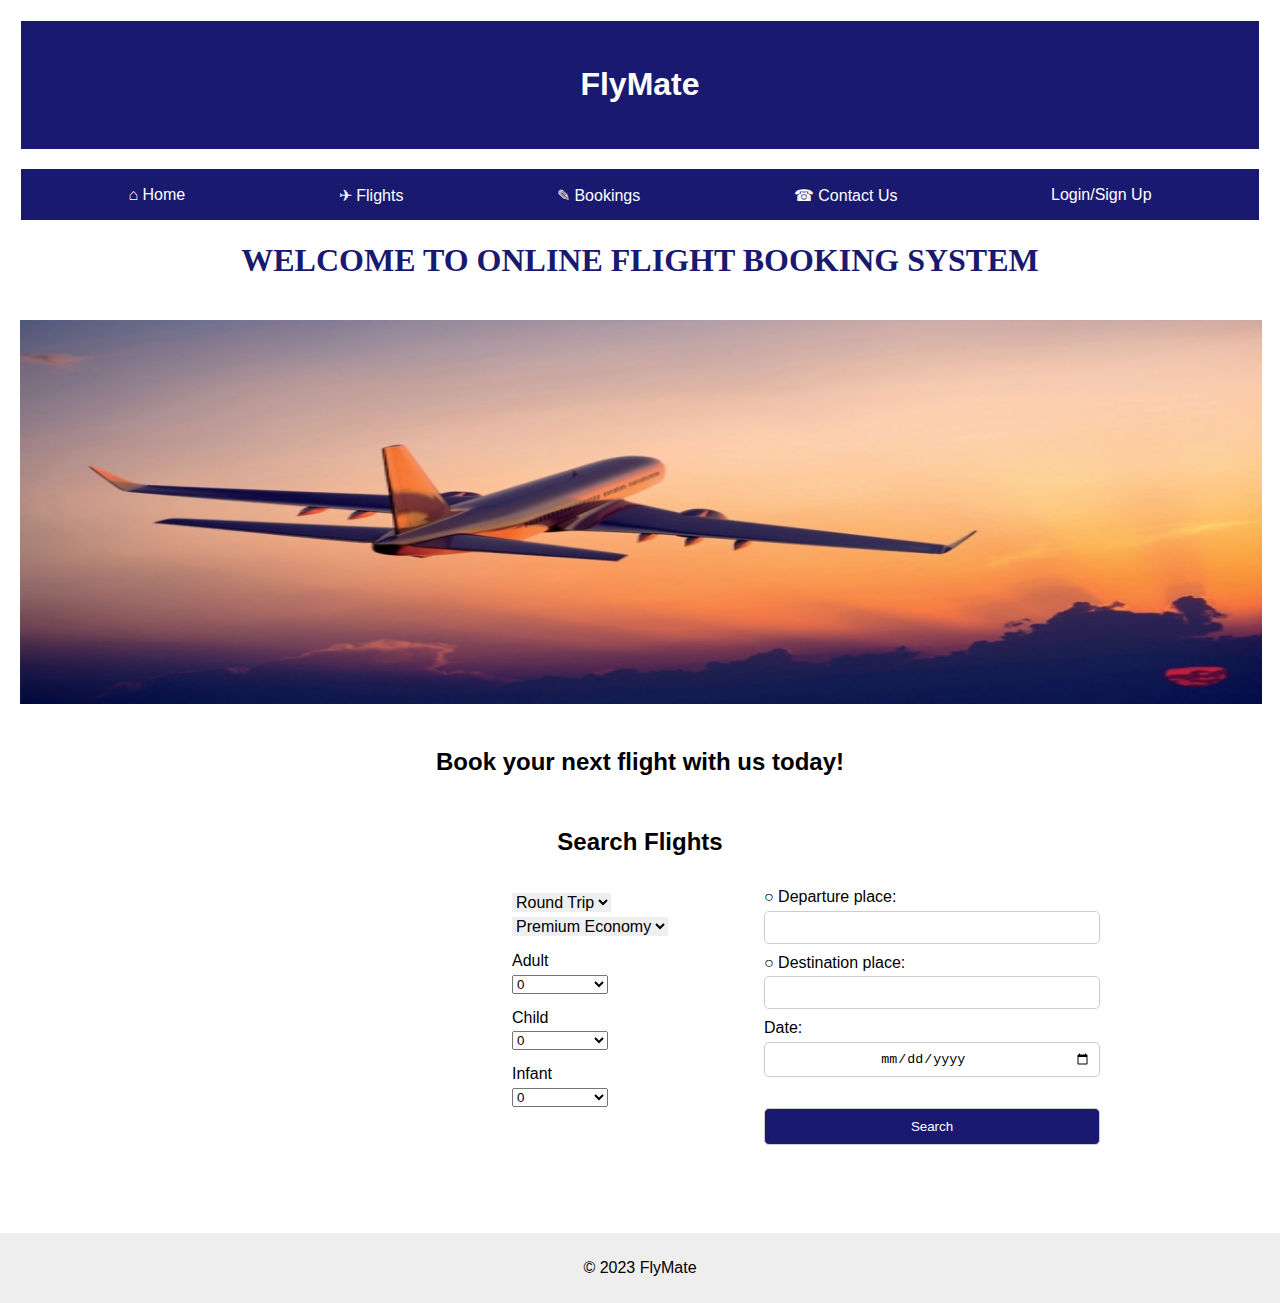
<file: index.html>
<!DOCTYPE html>
<html lang="en">
<head>
	<meta charset="UTF-8">
	<title>FlyMate</title>
	<link rel="stylesheet" href="style2.css">
</head>
<body>
	<header>
		<h1>FlyMate</h1>
	</header>
	<div class="container">
		<ul>
			<li><a class="item" href="home.html" target="_self">&#8962; Home</a></li>
			<li><a class="item" href="flight.html" target="_self">&#9992; Flights</a></li>
			<li><a class="item" href="booking.html" target="_self">&#9998; Bookings</a></li>
			<li><a class="item" href="contact.html">&#9742; Contact Us</a></li>
      			<li><a class="item" href="login.html">Login/Sign Up</a></li>
		</ul>
	</div>
  <div class="quote">
    <h1>WELCOME TO ONLINE FLIGHT BOOKING SYSTEM</h1>
  </div>
  <img src="airplane.jpeg" alt="airplane" class="airplane"/>
  <main>
		<section class="hero">
			<h2>Book your next flight with us today!</h2>
		</section>
		<section class="search">
			<h2 class="search-flight">Search Flights</h2>
    <div class="dropdown">
			<form action="#" method="get">
				<label for="trip"></label>
				<select name="trip" id="trip">
					<option value="Round-Trip">Round Trip</option>
  				<option value="One-way">One way</option>
				</select>
				<label for="class"></label>
				<select name="class" id="class">
					<option value="Premium-Economy">Premium Economy</option>
					<option value="Economy">Economy</option>
  				<option value="Business">Business</option>
					<option value="First-class">First class</option>
				</select>
        <label for="adult"> Adult </label>
				<select name="adult" id="adult">
          <option value="0">0</option>
					<option value="1">1</option>
  				<option value="2">2</option>
					<option value="3">3</option>
          <option value="4">4</option>
          <option value="5">5</option>
          <option value="6">6</option>
				</select>
        <label for="child"> Child </label>
				<select name="child" id="child">
          <option value="0">0</option>
					<option value="1">1</option>
  				<option value="2">2</option>
					<option value="3">3</option>
          <option value="4">4</option>
          <option value="5">5</option>
          <option value="6">6</option>
				</select>
        <label for="infant"> Infant </label>
				<select name="infant" id="infant">
          <option value="0">0</option>
					<option value="1">1</option>
				</select>
      </form>
      </div>
      <div class="details">
      <form>
				<label for="departure"> &#9675; Departure place:</label>
				<input type="text" name="departure" id="departure">
				<label for="destination">&#9675; Destination place:</label>
				<input type="text" name="destination" id="destination">
				<label for="date">Date:</label>
				<input type="date" name="date" id="date">
				<input type="submit" value="Search">
			</form>
      </div>
		</section>
	</div>
	</main>
	<footer>
		<p>&copy; 2023 FlyMate</p>
	</footer>
</body>
</html>
</file>
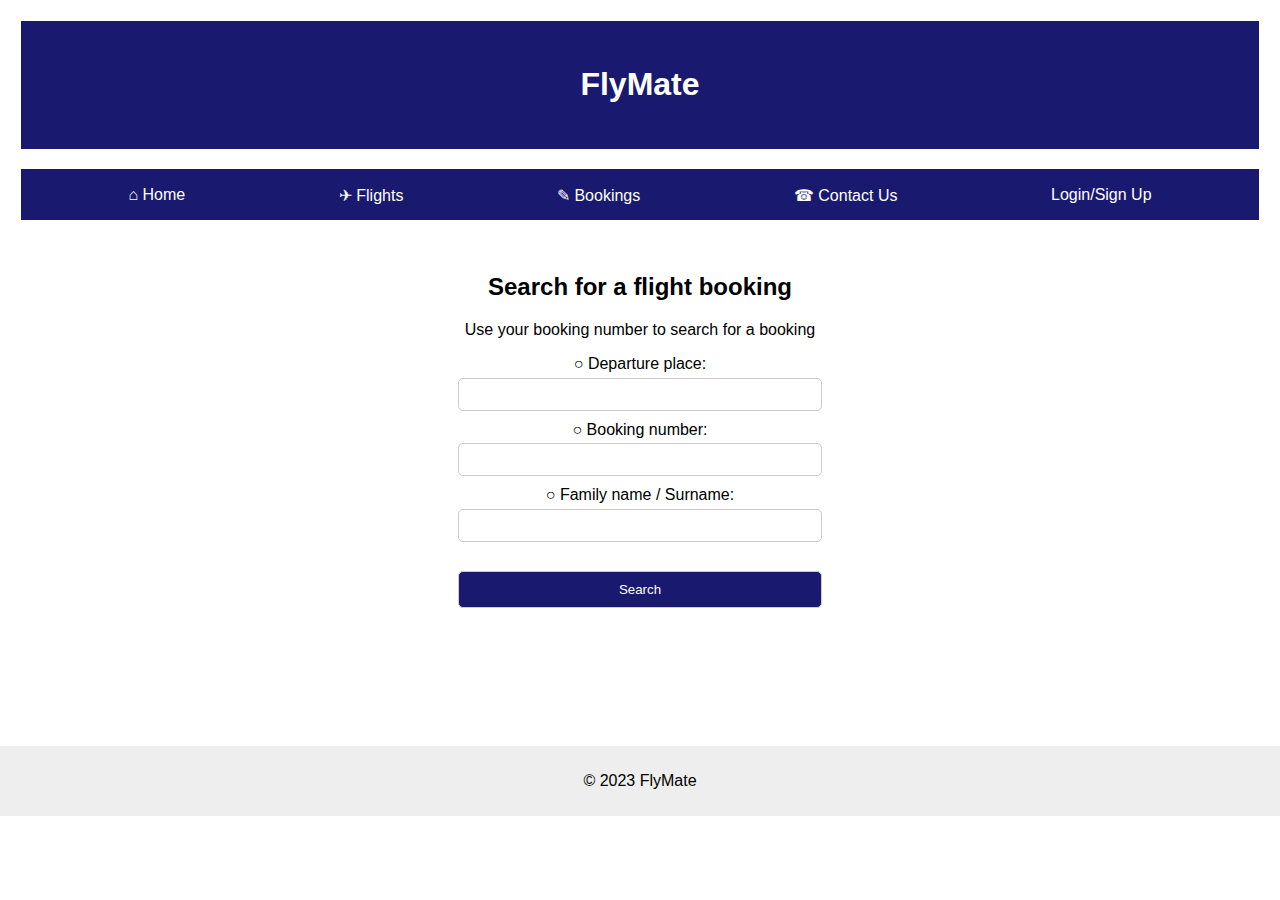
<file: booking.html>
<!DOCTYPE html>
<html lang="en">
<head>
	<meta charset="UTF-8">
	<title>FlyMate</title>
	<link rel="stylesheet" href="style2.css">
</head>
<body>
	<header>
		<h1>FlyMate</h1>
	</header>
	<div class="container">
		<ul>
			<li><a class="item" href="home.html" target="_self">&#8962; Home</a></li>
			<li><a class="item" href="flight.html" target="_self">&#9992; Flights</a></li>
			<li><a class="item" href="booking.html">&#9998; Bookings</a></li>
			<li><a class="item" href="contact.html">&#9742; Contact Us</a></li>
      			<li><a class="item" href="login.html">Login/Sign Up</a></li>
		</ul>
	</div>
  <main>
    <section class="book">
      <h2 class="booking-search">Search for a flight booking</h2>
      <p>Use your booking number to search for a booking</p>
    <div class=" booking-details">
    <form>
      <label for="departure"> &#9675; Departure place:</label>
			<input type="text" name="departure" id="departure">
			<label for="booking-id">&#9675; Booking number:</label>
			<input type="text" name="booking-id" id="booking-id">
      <label for="surname"> &#9675; Family name / Surname:</label>
			<input type="text" name="surname" id="surname">
      <input type="submit" value="Search">
    </form>
    </div>
  </section>
</div>
</main>
<footer>
  <p>&copy; 2023 FlyMate</p>
</footer>
</body>
</html>
</file>
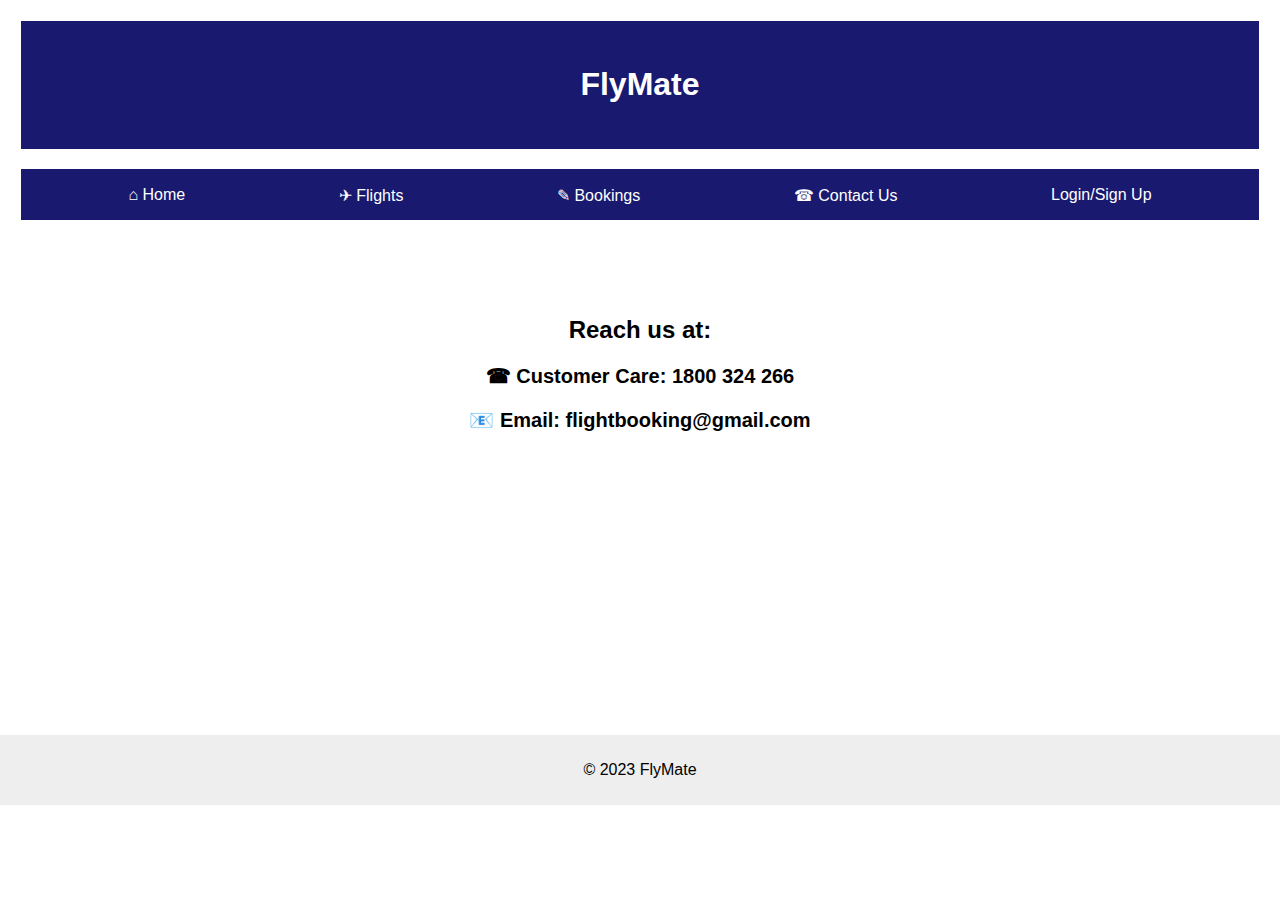
<file: contact.html>
<!DOCTYPE html>
<html lang="en">
<head>
	<meta charset="UTF-8">
	<title>FlyMate</title>
	<link rel="stylesheet" href="style2.css">
</head>
<body>
	<header>
		<h1>FlyMate</h1>
	</header>
	<div class="container">
		<ul>
			<li><a class="item" href="home.html" target="_self">&#8962; Home</a></li>
			<li><a class="item" href="flight.html" target="_self">&#9992; Flights</a></li>
			<li><a class="item" href="booking.html" target="_self">&#9998; Bookings</a></li>
			<li><a class="item" href="contact.html">&#9742; Contact Us</a></li>
      			<li><a class="item" href="login.html">Login/Sign Up</a></li>
		</ul>
	</div>
  <div class="contact">
    <h2 class="contact-head">Reach us at:</h2>
    <p>&#9742; Customer Care: 1800 324 266</p>
    <p>&#128231; Email: flightbooking@gmail.com</p>
  </div>
<footer>
  <p>&copy; 2023 FlyMate</p>
</footer>
</body>
</html>
</file>
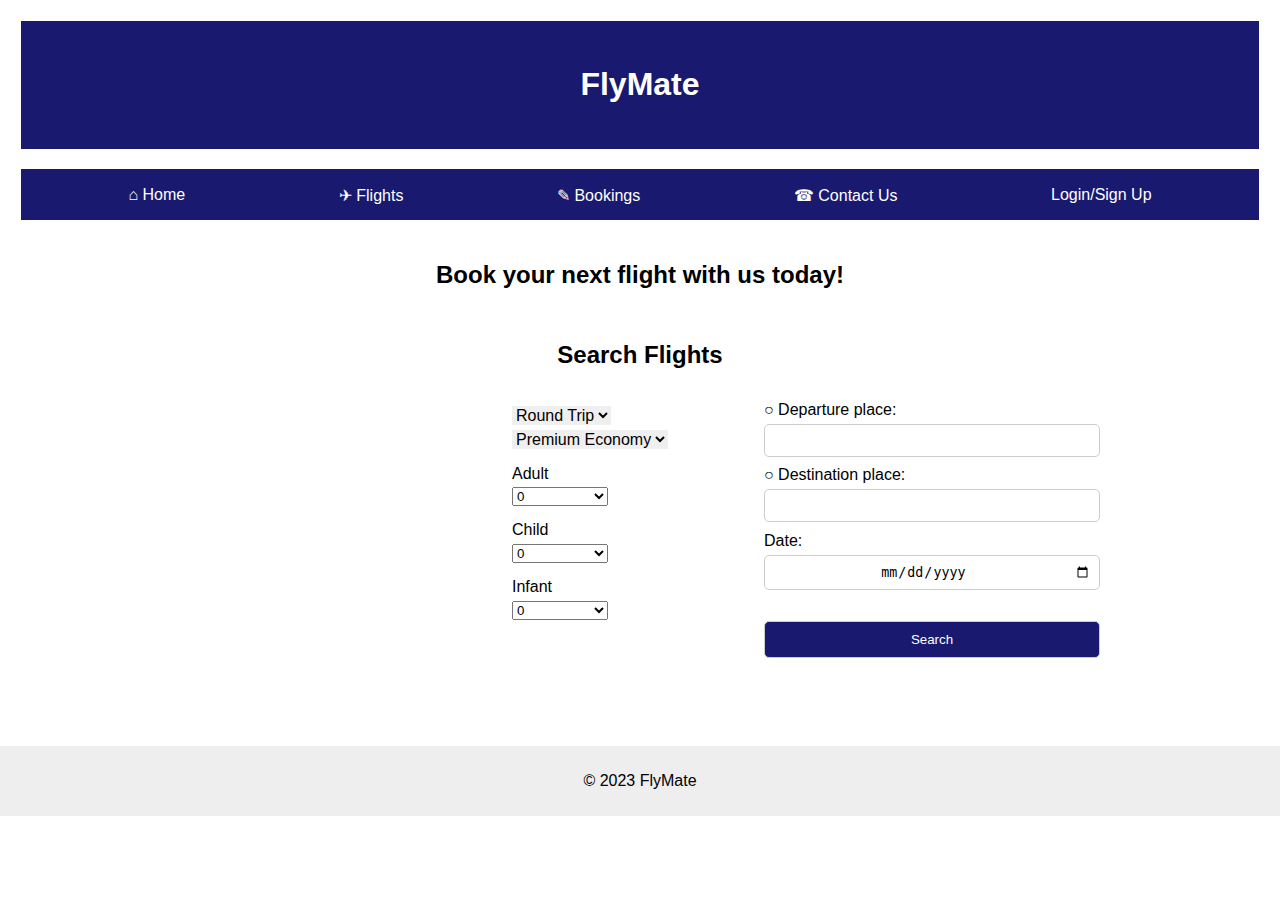
<file: flight.html>
<!DOCTYPE html>
<html lang="en">
<head>
	<meta charset="UTF-8">
	<title>FlyMate</title>
	<link rel="stylesheet" href="style2.css">
</head>
<body>
	<header>
		<h1>FlyMate</h1>
	</header>
	<div class="container">
		<ul>
			<li><a class="item" href="home.html" target="_self">&#8962; Home</a></li>
			<li><a class="item" href="flight.html" target="_self">&#9992; Flights</a></li>
			<li><a class="item" href="booking.html" target="_self">&#9998; Bookings</a></li>
			<li><a class="item" href="contact.html">&#9742; Contact Us</a></li>
      			<li><a class="item" href="login.html">Login/Sign Up</a></li>
		</ul>
	</div>
  <main>
		<section class="hero">
			<h2>Book your next flight with us today!</h2>
		</section>
		<section class="search">
			<h2 class="search-flight">Search Flights</h2>
    <div class="dropdown">
			<form action="#" method="get">
				<label for="trip"></label>
				<select name="trip" id="trip">
					<option value="Round-Trip">Round Trip</option>
  				<option value="One-way">One way</option>
				</select>
				<label for="class"></label>
				<select name="class" id="class">
					<option value="Premium-Economy">Premium Economy</option>
					<option value="Economy">Economy</option>
  				<option value="Business">Business</option>
					<option value="First-class">First class</option>
				</select>
        <label for="adult"> Adult </label>
				<select name="adult" id="adult">
          <option value="0">0</option>
					<option value="1">1</option>
  				<option value="2">2</option>
					<option value="3">3</option>
          <option value="4">4</option>
          <option value="5">5</option>
          <option value="6">6</option>
				</select>
        <label for="child"> Child </label>
				<select name="child" id="child">
          <option value="0">0</option>
					<option value="1">1</option>
  				<option value="2">2</option>
					<option value="3">3</option>
          <option value="4">4</option>
          <option value="5">5</option>
          <option value="6">6</option>
				</select>
        <label for="infant"> Infant </label>
				<select name="infant" id="infant">
          <option value="0">0</option>
					<option value="1">1</option>
				</select>
      </form>
      </div>
      <div class="details">
      <form>
				<label for="departure"> &#9675; Departure place:</label>
				<input type="text" name="departure" id="departure">
				<label for="destination">&#9675; Destination place:</label>
				<input type="text" name="destination" id="destination">
				<label for="date">Date:</label>
				<input type="date" name="date" id="date">
				<input type="submit" value="Search">
			</form>
      </div>
		</section>
	</div>
	</main>
	<footer>
		<p>&copy; 2023 FlyMate</p>
	</footer>
</body>
</html>
</file>
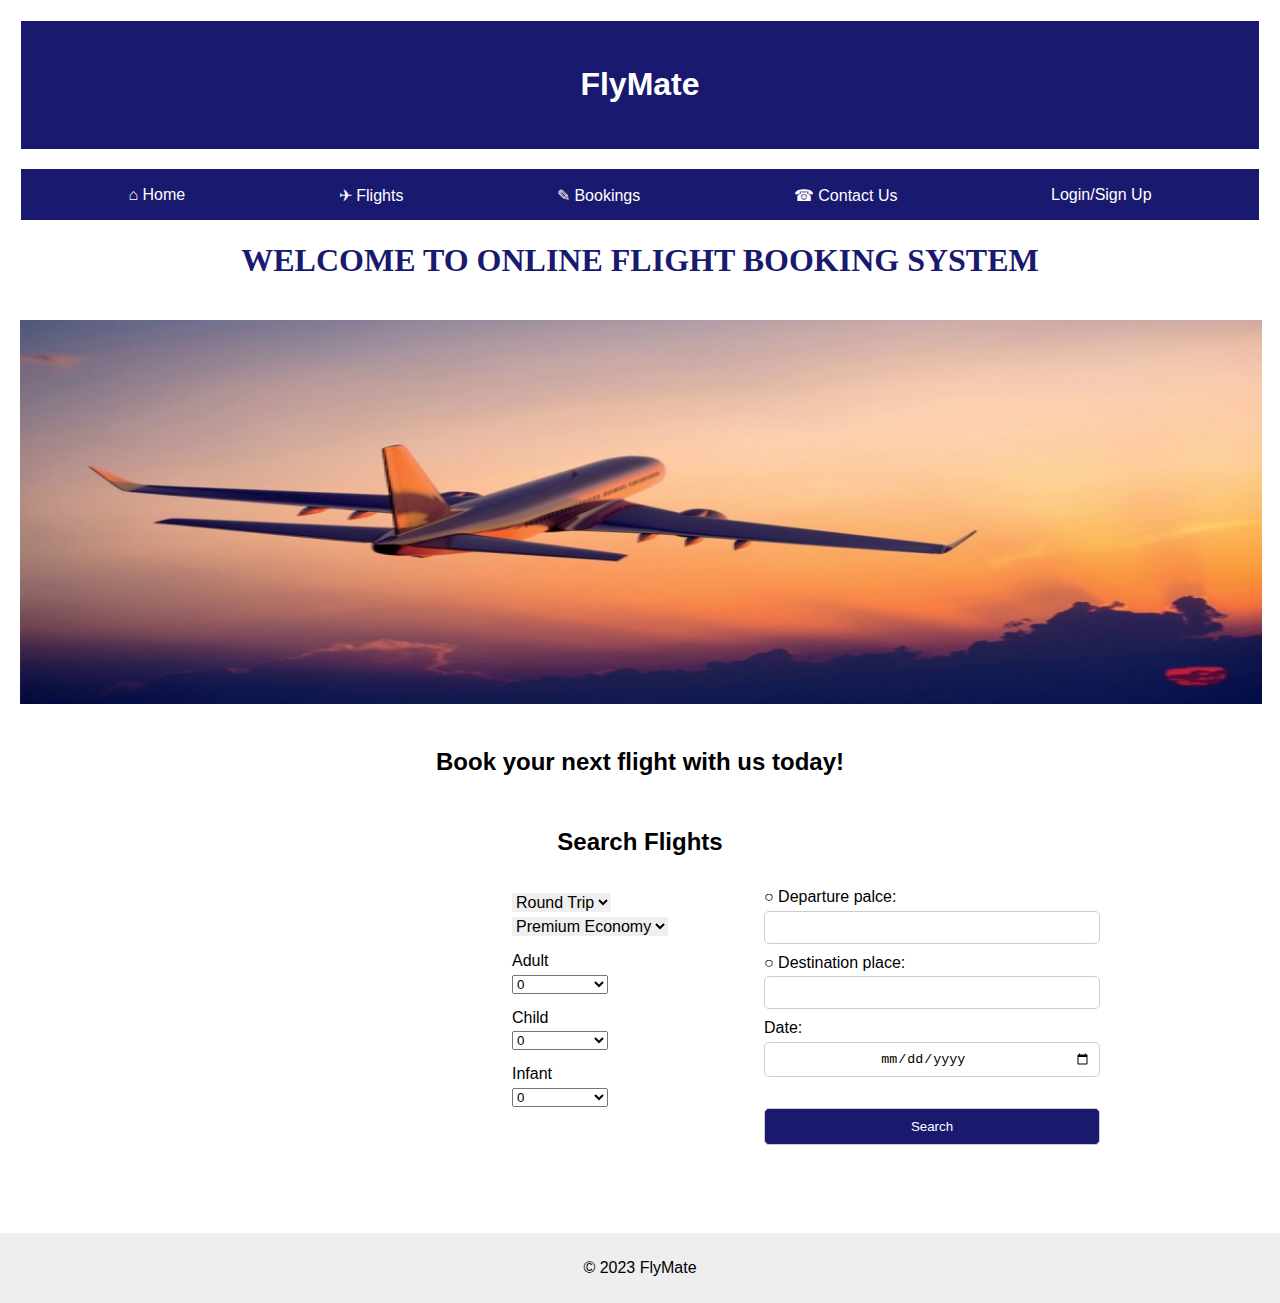
<file: home.html>
<!DOCTYPE html>
<html lang="en">
<head>
	<meta charset="UTF-8">
	<title>FlyMate</title>
	<link rel="stylesheet" href="style2.css">
</head>
<body>
	<header>
		<h1>FlyMate</h1>
	</header>
	<div class="container">
		<ul>
			<li><a class="item" href="home.html" target="_self">&#8962; Home</a></li>
			<li><a class="item" href="flight.html" target="_self">&#9992; Flights</a></li>
			<li><a class="item" href="booking.html" target="_self">&#9998; Bookings</a></li>
			<li><a class="item" href="contact.html">&#9742; Contact Us</a></li>
      			<li><a class="item" href="login.html">Login/Sign Up</a></li>
		</ul>
	</div>
  <div class="quote">
    <h1>WELCOME TO ONLINE FLIGHT BOOKING SYSTEM</h1>
  </div>
  <img src="airplane.jpeg" alt="airplane" class="airplane"/>
  <main>
		<section class="hero">
			<h2>Book your next flight with us today!</h2>
		</section>
		<section class="search">
			<h2 class="search-flight">Search Flights</h2>
    <div class="dropdown">
			<form action="#" method="get">
				<label for="trip"></label>
				<select name="trip" id="trip">
					<option value="Round-Trip">Round Trip</option>
  				<option value="One-way">One way</option>
				</select>
				<label for="class"></label>
				<select name="class" id="class">
					<option value="Premium-Economy">Premium Economy</option>
					<option value="Economy">Economy</option>
  				<option value="Business">Business</option>
					<option value="First-class">First class</option>
				</select>
        <label for="adult"> Adult </label>
				<select name="adult" id="adult">
          <option value="0">0</option>
					<option value="1">1</option>
  				<option value="2">2</option>
					<option value="3">3</option>
          <option value="4">4</option>
          <option value="5">5</option>
          <option value="6">6</option>
				</select>
        <label for="child"> Child </label>
				<select name="child" id="child">
          <option value="0">0</option>
					<option value="1">1</option>
  				<option value="2">2</option>
					<option value="3">3</option>
          <option value="4">4</option>
          <option value="5">5</option>
          <option value="6">6</option>
				</select>
        <label for="infant"> Infant </label>
				<select name="infant" id="infant">
          <option value="0">0</option>
					<option value="1">1</option>
				</select>
      </form>
      </div>
      <div class="details">
      <form>
				<label for="departure"> &#9675; Departure palce:</label>
				<input type="text" name="departure" id="departure">
				<label for="destination">&#9675; Destination place:</label>
				<input type="text" name="destination" id="destination">
				<label for="date">Date:</label>
				<input type="date" name="date" id="date">
				<input type="submit" value="Search">
			</form>
      </div>
		</section>
	</div>
	</main>
	<footer>
		<p>&copy; 2023 FlyMate</p>
	</footer>
</body>
</html>
</file>
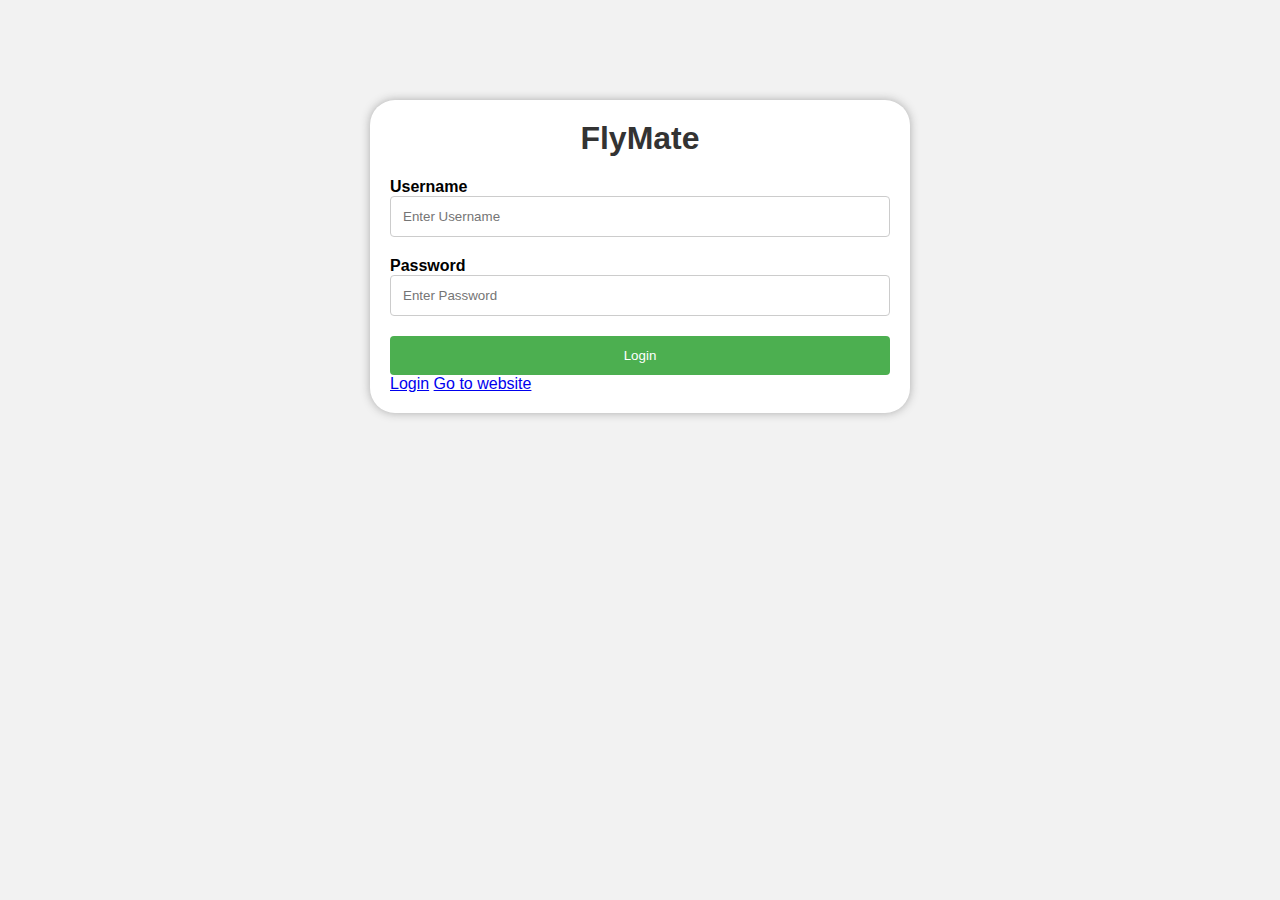
<file: login.html>
<!DOCTYPE html>
<html>
<head>
	<title>FlyMate - Login</title>
	<style>
		body {
			background-color: #f2f2f2;
			font-family: Arial, sans-serif;
			padding: 0;
			margin: 0;
		}
		.container {
			margin: auto;
			width: 500px;
			padding: 20px;
			background-color: #fff;
			border-radius: 25px;
			box-shadow: 0px 0px 10px #aaa;
			margin-top: 100px;
		}
		h1 {
			text-align: center;
			color: #333;
			margin-top: 0;
		}
		input[type="text"], input[type="password"] {
			width: 100%;
			padding: 12px;
			border: 1px solid #ccc;
			border-radius: 4px;
			box-sizing: border-box;
			margin-bottom: 20px;
		}
		input[type="submit"] {
			background-color: #4CAF50;
			color: #fff;
			padding: 12px 20px;
			border: none;
			border-radius: 4px;
			cursor: pointer;
			width: 100%;
		}
		input[type="submit"]:hover {
			background-color: #45a049;
		}
	</style>
</head>
<body>
	<div class="container">
		<h1>FlyMate</h1>
		<form action="manage_airlines.html">
			<label for="username"><b>Username</b></label>
			<input type="text" placeholder="Enter Username" name="username" required>

			<label for="password"><b>Password</b></label>
			<input type="password" placeholder="Enter Password" name="password" required>

			<input type="submit" value="Login">
			<a href="route1.1.html">Login</a>
			<a href="home.html">Go to website</a>
		</form>
	</div>
</body>
</html>
</file>
<file: style2.css>
body {
	font-family: Arial, sans-serif;
	margin: 0;
	padding: 0;
}

header {
	background-color: midnightblue;
	color: #fff;
	padding: 1.5rem;
	text-align: center;
  margin:1.3rem;
}

div>.container{
	background-color:midnightblue;
  color:white ;
	padding:1rem;
	margin:0.5rem;
}

div ul {
	list-style: none;
	margin: 0;
	padding: 0;
	display: flex;
	justify-content: space-around;
}

div li {
	display: inline-block;
}

div a {
	color: white;
	text-decoration:none;
	padding: 1rem;
}

div a:hover {
	background-color: white;
	color:black;
}

.container{
	background-color: midnightblue;
	color: white;
	display:flex;
	justify-content:space-around;
	padding:1rem;
	margin:1.3rem;
}
.item{
	flex-basis: 100%;
  text-align: center;
  padding:0.8rem;
  margin:4rem;
}

.hero {
	background-position: center;
	height:25%;
	display: flex;
	flex-direction: column;
	justify-content: center;
	align-items: center;
	text-align: center;
	color:black;
}

.search,.book {
	padding: 2rem;
	align-items: center;
}

.search h2 ,.book h2{
	margin-top: 0;
}

.search label,.book label {
	display: block;
	margin-bottom: 0.3rem;
}
#trip{
	border:none;
	display: inline-block;
	font-size: 16px;
}
#class{
	border:none;
	margin-bottom: 1rem;
	font-size: 16px;
}

.search input[type="text"], .search input[type="date"],.book input[type="text"]{
	padding: 0.5rem;
	border: 1px solid #ccc;
	border-radius: 5px;
	margin-bottom: 0.6rem;
	display:inline-block;
	width: 30%;
	box-sizing: border-box;
	text-align:center;
}

.search input[type="submit"] {
	background-color:midnightblue;
	color: white;
	border: none;
	cursor: pointer;
	display:block;
	padding: 0.6rem;
	border: 1px solid #ccc;
	border-radius: 5px;
	margin-bottom:3.5rem;
	width: 30%;
	box-sizing: border-box;
	margin-left:55%;
	margin-top:1.36rem;
}
.book input[type="submit"]{
	text-align: center;
	background-color:midnightblue;
	color: white;
	border: none;
	cursor: pointer;
	display:block;
	padding: 10px;
	border: 1px solid #ccc;
	border-radius: 5px;
	margin-bottom: 0.6rem;
	width: 30%;
	box-sizing: border-box;
	margin-left:35%;
	margin-top:1.25rem;
}

.search input[type="submit"]:hover {
	background-color: gray;
	color: white;
}

.book input[type="submit"]:hover {
	background-color: gray;
	color: white;
}

footer {
	background-color: #eee;
	padding: 10px;
	text-align: center;
}

.airplane{
	width:97%;
	height:24rem;
	margin: 20px;
}
.quote{
	text-align: center;
	font-family:'Times New Roman', Times, serif;
	color:midnightblue;
}
#adult{
	display:inline-block;
	width:6rem;
	text-align:left;
	margin-bottom: 15px;
}
#child{
	display:inline-block;
	width:6rem;
	text-align:left;
	margin-bottom: 15px;
}
#infant{
	display:inline-block;
	width:6rem;
	text-align:left;
	margin-bottom: 15px;
}
.dropdown{
	float:left;
	margin-left:30rem;
	margin-right:6rem;
}
.details{
	margin-right:6rem;
	display:block;
}
.search-flight{
	text-align: center;
	margin-bottom:2rem;
}
.book{
	text-align: center;
	margin-bottom: 6rem;
}
.booking-details{
	text-align: center;
}
.contact{
	text-align: center;
	margin-top:6rem;
	margin-bottom:18.9rem;
}
.contact>p{
	font-size:20px;
	font-weight: bold;
}
</file>
